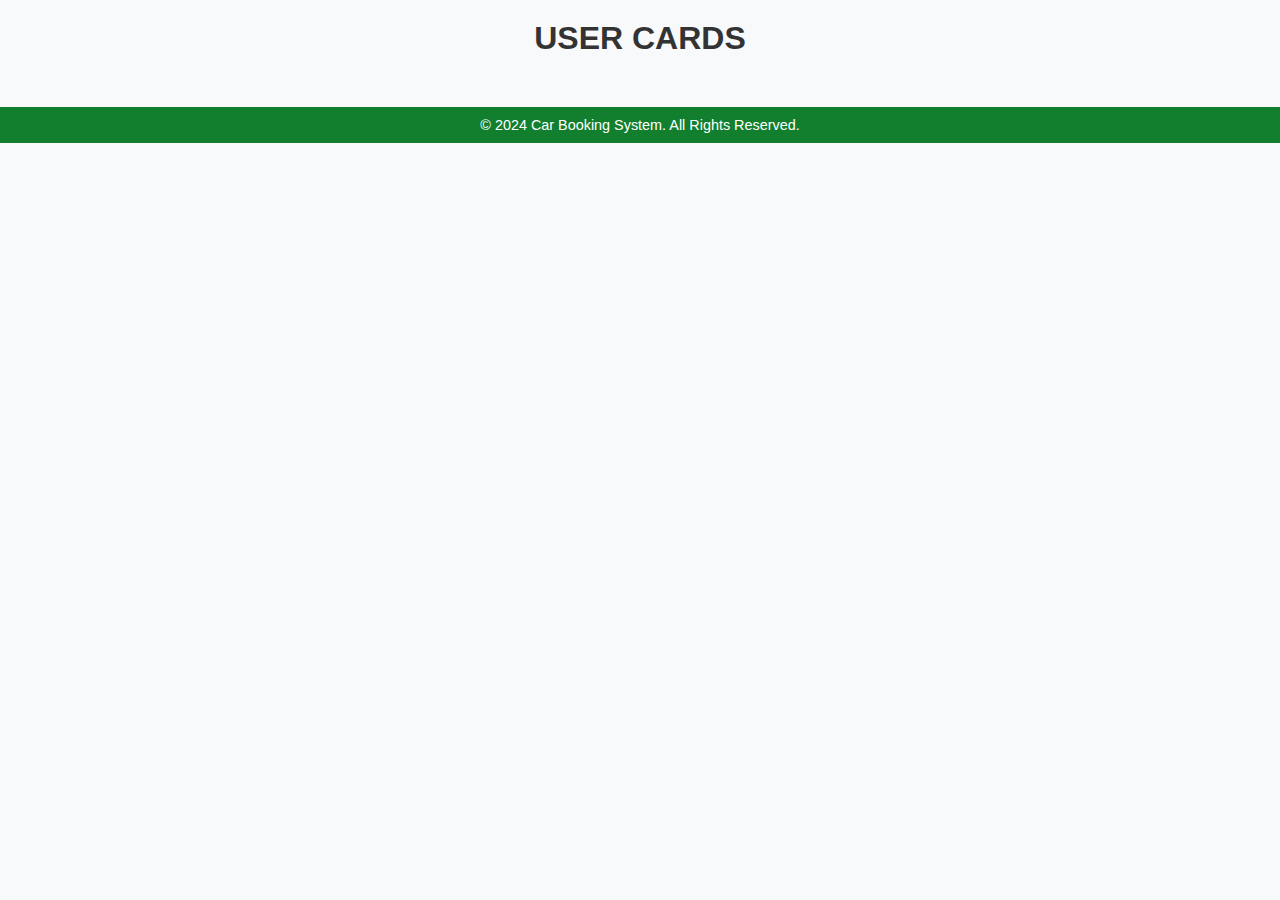
<file: JavaScriptProject/adminFiles/Customers.html>
<!DOCTYPE html>
<html lang="en">

<head>
  <title>Users Page</title>
  <style>
    /* General Page Styles */
    body {
      font-family: Arial, sans-serif;
      background-color: #f8f9fa;
      margin: 0;
      padding: 0;
    }

    h1 {
      text-align: center;
      color: #333;
      margin: 20px 0;
      font-size: 2rem;
      text-transform: uppercase;
    }

    /* Container for User Cards */
    #userCards {
      display: flex;
      flex-wrap: wrap;
      justify-content: center;
      gap: 20px;
      margin: 20px;
    }

    /* Individual Card Style */
    .card {
      background-color: #fff;
      border: 2px solid #189a4c;
      border-radius: 12px;
      padding: 15px;
      width: 250px;
      box-shadow: 0 4px 6px rgba(0, 0, 0, 0.1);
      text-align: center;
      cursor: pointer;
      transition: transform 0.3s, box-shadow 0.3s;
    }

    .card:hover {
      transform: translateY(-5px);
      box-shadow: 0 8px 16px rgba(0, 0, 0, 0.2);
    }

    /* User Logo Styling */
    .user-logo {
      width: 80px;
      height: 80px;
      border-radius: 50%;
      margin-bottom: 10px;
      object-fit: cover;
      background-color: #e0e0e0;
      display: inline-block;
    }

    /* Card Content Styling */
    .card h3 {
      color: #127f2f;
      margin: 10px 0;
      font-size: 1.3rem;
      font-weight: bold;
    }

    .card p {
      margin: 5px 0;
      color: #555;
      font-size: 0.95rem;
    }

    .car-image {
      width: 100%;
      height: 120px;
      object-fit: cover;
      border-radius: 8px;
      margin-bottom: 10px;
    }

    /* Footer Style */
    footer {
      text-align: center;
      margin-top: 30px;
      padding: 10px;
      background-color: #127f2f;
      color: white;
      font-size: 0.9rem;
    }
  </style>
</head>

<body>
  <h1>User Cards</h1>
  <div id="userCards"></div>

  <script>
    // Example users stored in localStorage
    const users = JSON.parse(localStorage.getItem("AdminCarBooking"))

    const userCardsContainer = document.getElementById("userCards");

    // Dynamically create user cards
    users.forEach(user => {
      const card = document.createElement("div");
      card.className = "card";

      // User Logo (Placeholder Image)
      const userLogo = document.createElement("img");
      userLogo.src = "../assets/images/icons8-user-100.png"; // Replace with user logo path
      userLogo.alt = "User Logo";
      userLogo.className = "user-logo";



      // Username
      const username = document.createElement("h3");
      username.textContent = user.Name;

      // Car Image
      const carImage = document.createElement("img");
      carImage.src = user.image || "https://via.placeholder.com/250x150";
      carImage.alt = "Car Image";
      carImage.className = "car-image";

      // Car Details
      const carName = document.createElement("p");
      carName.innerHTML = `<strong>Car:</strong> ${user.carName}`;

      const startDate = document.createElement("p");
      startDate.innerHTML = `<strong>Start Date:</strong> ${user.startDate}`;

      const endDate = document.createElement("p");
      endDate.innerHTML = `<strong>End Date:</strong> ${user.endDate}`;

      const totalPrice = document.createElement("p");
      totalPrice.innerHTML = `<strong>Total Price:</strong> $${user.totalPrice}`;

      // Add event listener for navigation
    

      // Append elements to card
      //card.appendChild(userLogo);
      card.appendChild(carImage);
      card.appendChild(username);
      card.appendChild(carName);
      card.appendChild(startDate);
      card.appendChild(endDate);
      card.appendChild(totalPrice);

      userCardsContainer.appendChild(card);
    });
  </script>

  <footer>
    &copy; 2024 Car Booking System. All Rights Reserved.
  </footer>
</body>

</html>
</file>
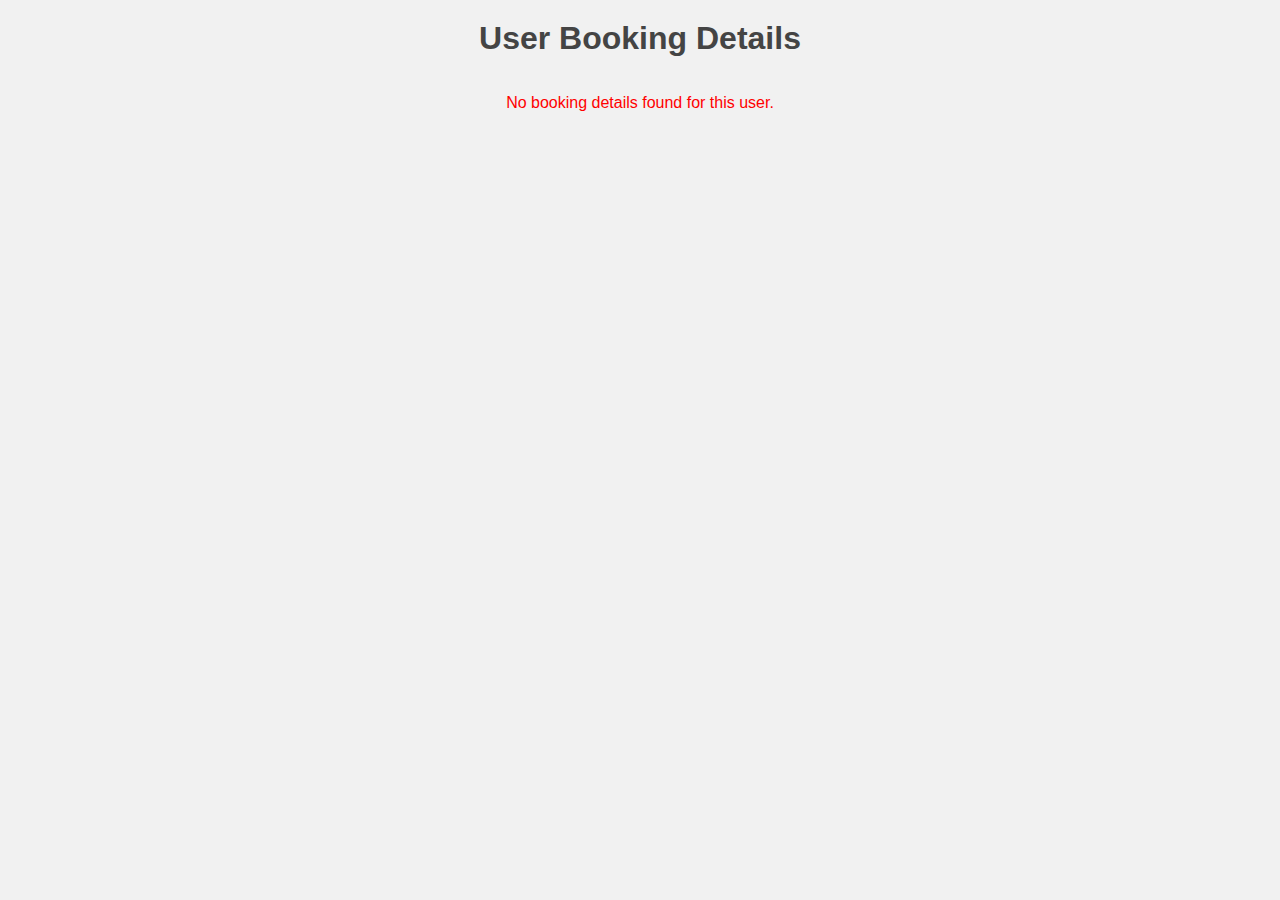
<file: JavaScriptProject/adminFiles/details.html>
<!DOCTYPE html>
<html lang="en">
<head>
  <title>User Booking Details</title>
  <style>
    /* General Page Styles */
    body {
      font-family: Arial, sans-serif;
      background-color: #f1f1f1;
      margin: 0;
      padding: 0;
    }

    h1 {
      text-align: center;
      color: #444;
      margin-top: 20px;
    }

    /* Container for Car Details */
    #carDetails {
      display: flex;
      justify-content: center;
      align-items: center;
      margin: 20px;
    }

    /* Car Detail Card */
    .car-card {
      background-color: #ffffff;
      border: 2px solid #28a745;
      border-radius: 10px;
      padding: 20px;
      width: 300px;
      box-shadow: 0 4px 6px rgba(0, 0, 0, 0.1);
      text-align: center;
      transition: transform 0.3s, box-shadow 0.3s;
    }

    .car-card:hover {
      transform: scale(1.05);
      box-shadow: 0 6px 10px rgba(0, 0, 0, 0.2);
    }

    .car-card h3 {
      color: #28a745;
      margin-bottom: 10px;
    }

    .car-card p {
      font-size: 16px;
      color: #555;
    }
  </style>
</head>
<body>
  <h1>User Booking Details</h1>
  <div id="carDetails"></div>

  <script>
   
    const userName  = JSON.parse(localStorage.getItem("")) 
  
    
    const bookings = JSON.parse(localStorage.getItem("Confirmed_Bookings")) || [];
  
    
    const userBooking = bookings.find(booking => booking.Name === userName);
  
    const carDetailsContainer = document.getElementById("carDetails");
  
    if (userBooking) {
      
      const carCard = document.createElement("div");
      carCard.className = "car-card";
      carCard.innerHTML = `
        <h3>Car Details</h3>
        <p><strong>Car:</strong> ${userBooking.car}</p>
      `;
      carDetailsContainer.appendChild(carCard);
    } else {
      carDetailsContainer.innerHTML = `<p style="color: red;">No booking details found for this user.</p>`;
    }
  </script>  
</body>
</html>
</file>
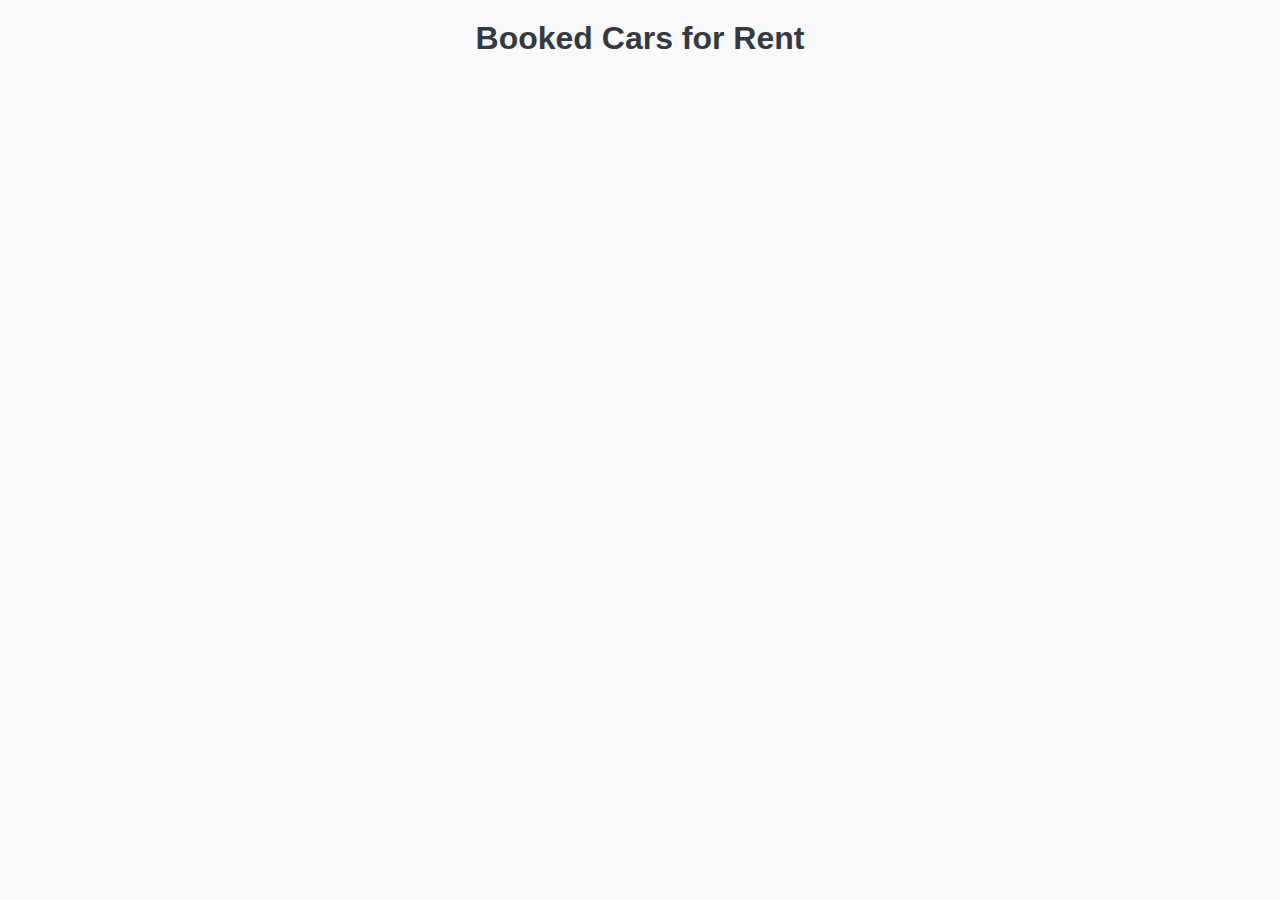
<file: JavaScriptProject/AdminManageBookingFiles/AdminManageBooking.html>
<!DOCTYPE html>
<html lang="en">
<head>
  <meta charset="UTF-8">
  <meta name="viewport" content="width=device-width, initial-scale=1.0">
  <title>Car Rental</title>
  <style>
    /* Reset basic styles */
    * {
      margin: 0;
      padding: 0;
      box-sizing: border-box;
      font-family: Arial, sans-serif;
    }

    body {
      background-color: #f8f9fa;
      color: #343a40;
    }

    /* Container for cards */
    .CardDisplay {
      display: grid;
      grid-template-columns: repeat(auto-fit, minmax(300px, 1fr));
      gap: 20px;
      padding: 20px;
      max-width: 1200px;
      margin: auto;
    }

    /* Individual Card Styling */
    .card {
      background: #ffffff;
      border: 1px solid #dee2e6;
      border-radius: 8px;
      box-shadow: 0 2px 4px rgba(0, 0, 0, 0.1);
      overflow: hidden;
      transition: transform 0.3s ease;
    }

    .card:hover {
      transform: translateY(-10px);
    }

    .card img {
      width: 100%;
      height: 200px;
      object-fit: cover;
    }

    .card-body {
      padding: 15px;
    }

    .card-title {
      font-size: 1.5em;
      margin-bottom: 10px;
    }

    ul {
      list-style: none;
      margin-bottom: 10px;
    }

    ul li {
      font-size: 0.9em;
      margin-bottom: 5px;
    }

    .prices {
      font-size: 1.1em;
      font-weight: bold;
      color: #007bff;
    }

    /* Styling for Booked Cars */
    .booked-car {
      color: red;
      font-size: 1.2em;
      font-weight: bold;
      text-align: center;
      padding: 10px 0;
    }
  </style>
</head>
<body>
  <h1 style="text-align: center; margin: 20px 0;">Booked Cars for Rent</h1>
  <div class="CardDisplay"></div>

  <script>
    // Get the container to display cards
    const displayCards = document.querySelector(".CardDisplay");

    // Retrieve car data from localStorage (or use sample data for testing)
    let carsData = JSON.parse(localStorage.getItem("AdminCardData")) || [];

    // Function to render car cards
    function renderCarCards() {
      // Clear the display area
      displayCards.innerHTML = "";

      carsData.forEach((car) => {
        // Create a new card element
        let newCard = document.createElement("div");
        newCard.className = "card";

        // Card HTML structure
        newCard.innerHTML = `
          <img src="${car.image}" alt="${car.name}">
          <div class="card-body">
            <h5 class="card-title">${car.name}</h5>
            <ul>
              <li><strong>Seats:</strong> ${car.seats}</li>
              <li><strong>Category:</strong> ${car.category}</li>
              <li><strong>Age:</strong> ${car.age}</li>
              <li><strong>Transmission:</strong> ${car.transmission}</li>
              <li><strong>Fuel:</strong> ${car.fuel}</li>
            </ul>
            <div class="prices">
              Price: $${car.price}
            </div>
            <div class="booked-car">Booked Car</div>
          </div>
        `;

        // Append the card to the container
        displayCards.appendChild(newCard);
      });
    }

    // Initial Render
    renderCarCards();
  </script>
</body>
</html>
</file>
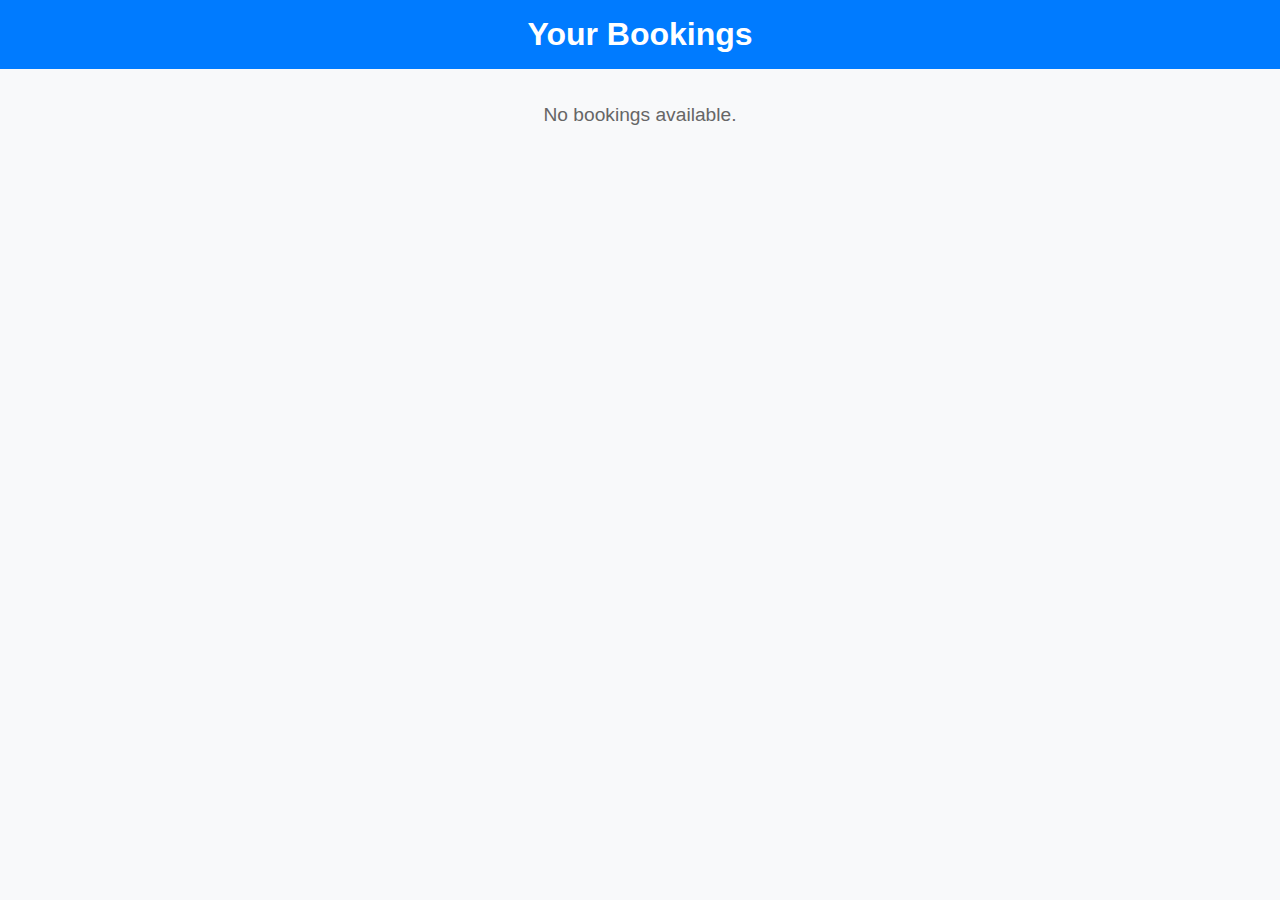
<file: JavaScriptProject/ManageCarbooking/manageBooking.html>
<!DOCTYPE html>
<html lang="en">
<head>
  <meta charset="UTF-8">
  <meta name="viewport" content="width=device-width, initial-scale=1.0">
  <title>Manage Bookings</title>
  <link rel="stylesheet" href="manageBooking.css">
</head>
<body>
  <header>
    <h1>Your Bookings</h1>
  </header>
  <main>
    <div id="bookings-container"></div>
  </main>
  <script src="manageBooking.js"></script>
</body>
</html>
</file>
<file: JavaScriptProject/ManageCarbooking/manageBooking.css>
body {
  font-family: Arial, sans-serif;
  margin: 0;
  padding: 0;
  background-color: #f8f9fa;
}

header {
  background-color: #007bff;
  color: #fff;
  text-align: center;
  padding: 1rem;
}

h1 {
  margin: 0;
}

main {
  padding: 1rem;
  display: flex;
  flex-wrap: wrap;
  gap: 1.5rem;
  justify-content: center;
}

.card {
  border: 1px solid #ddd;
  border-radius: 8px;
  box-shadow: 0 2px 4px rgba(0, 0, 0, 0.1);
  width: 300px;
  background-color: #fff;
  overflow: hidden;
  padding: 30px;
}

.card img {
  width: 100%;
  height: 200px;
  object-fit: contain;
}

.card-details {
  padding: 1rem;
}

.card-details p {
  margin: 0.5rem 0;
}

.card-details strong {
  color: #333;
}

.no-bookings {
  text-align: center;
  font-size: 1.2rem;
  color: #666;
}
</file>
